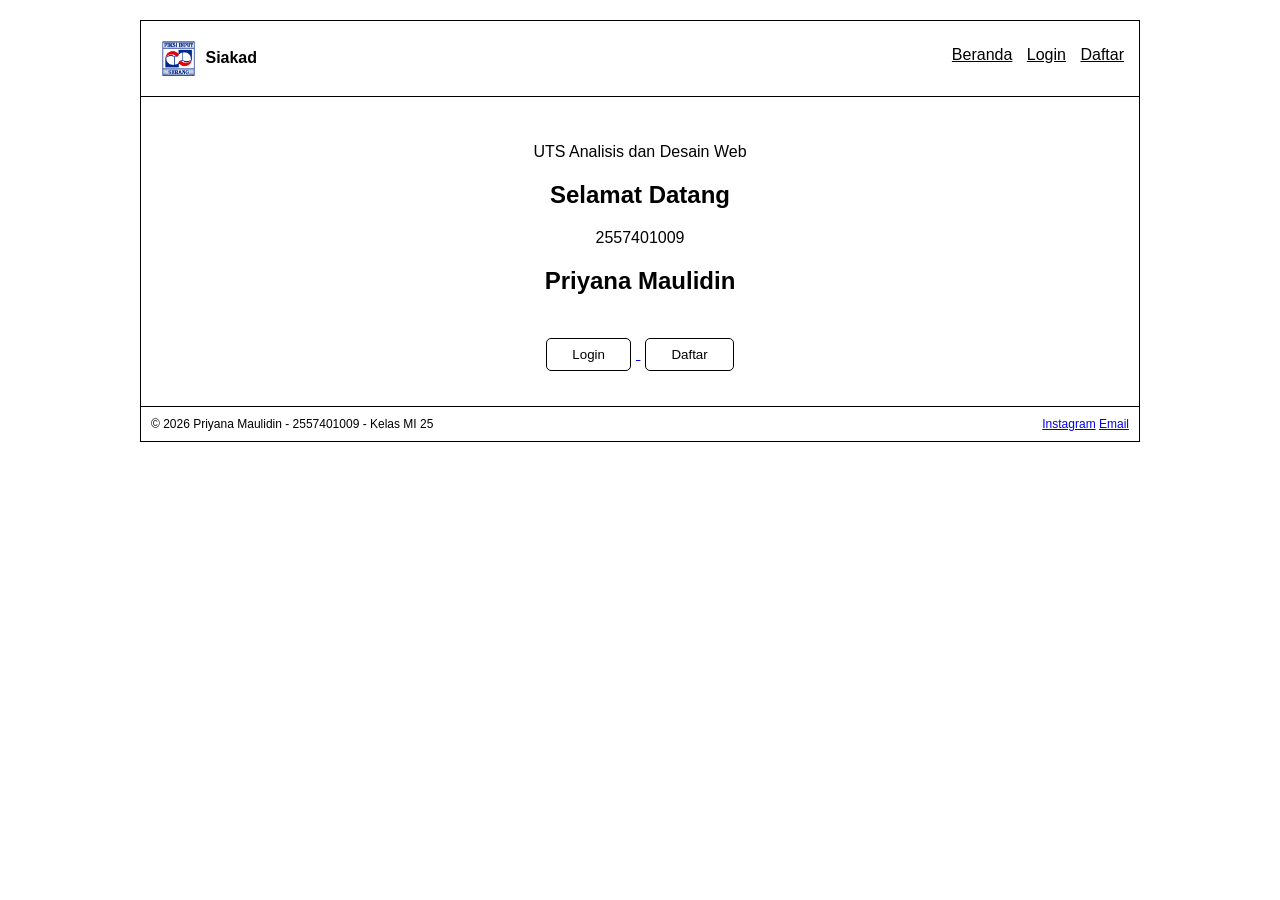
<file: index.html>
<!DOCTYPE html>
<html>
<head>
    <title>Halaman Beranda</title>
  
<meta name="viewport" content="width=device-width, initial-scale=1.0">
  
    <link rel="stylesheet" href="style.css">
</head>

<body>

    <div class="header">

        <div class="logo">
            <img src="logo-piksi.png" class="gambar">
            <b>Siakad</b>
        </div>

        <div class="menu">
            <a href="index.html">Beranda</a>
            <a href="login.html">Login</a>
            <a href="daftar.html">Daftar</a>
        </div>

    </div>

    <div class="isi">

        <p>UTS Analisis dan Desain Web</p>

        <h2>Selamat Datang</h2>

        <p>2557401009</p>

        <h2>Priyana Maulidin</h2>

        <br>

        <a href="login.html">
            <button>Login</button>
        </a>

        <a href="daftar.html">
            <button>Daftar</button>
        </a>

    </div>

    <div class="footer">

        © 2026 Priyana Maulidin - 2557401009 - Kelas MI 25

        <span class="footer-kanan">
            <a href="#">Instagram</a>
            <a href="#">Email</a>
        </span>

    </div>

</body>
</html>
</file>
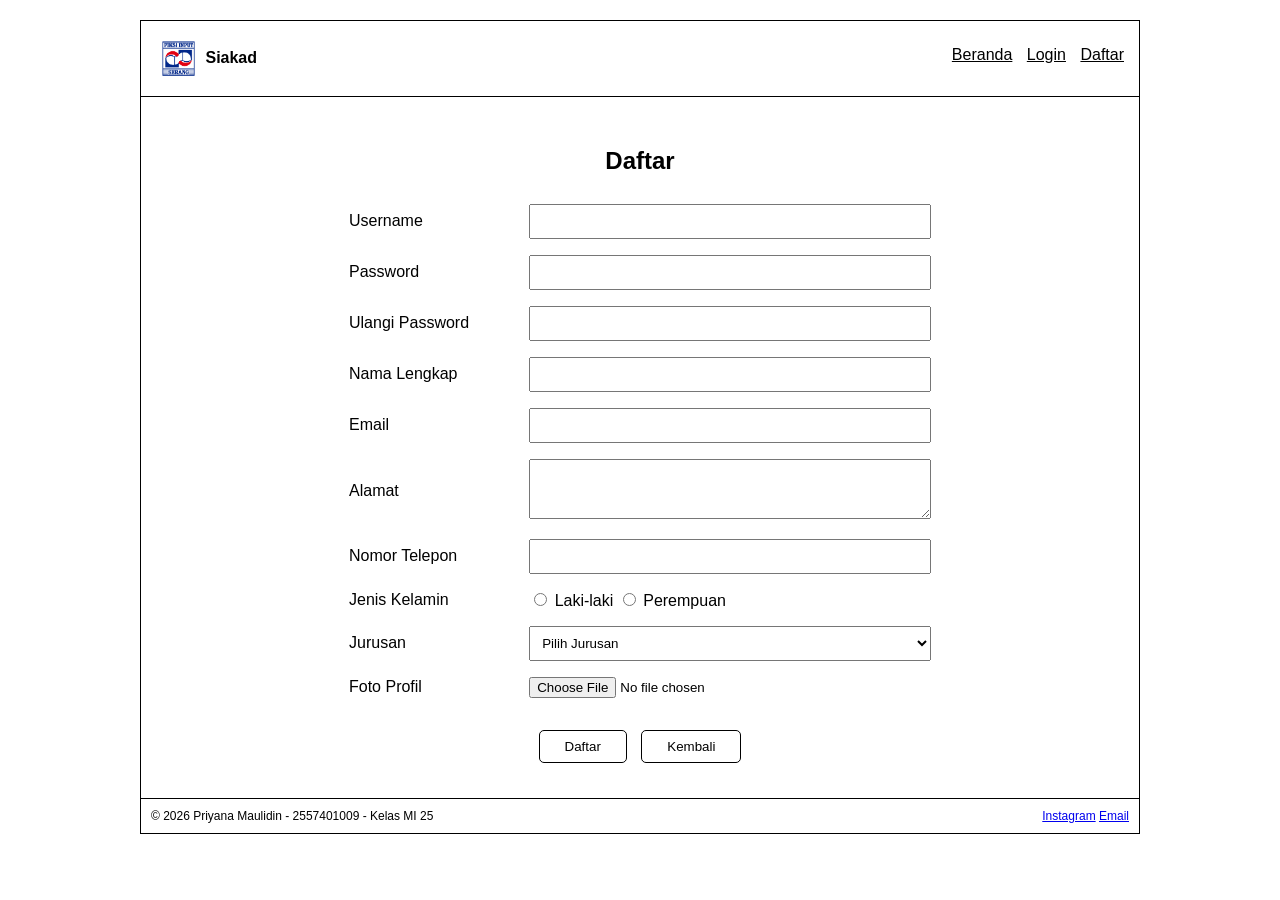
<file: daftar.html>
<!DOCTYPE html>
<html>
<head>
    <title>Halaman Daftar</title>

    <meta name="viewport" content="width=device-width, initial-scale=1.0">

    <link rel="stylesheet" href="style.css">
</head>

<body>

    <div class="header">

        <div class="logo">
            <img src="logo-piksi.png" class="gambar">
            <b>Siakad</b>
        </div>

        <div class="menu">
            <a href="index.html">Beranda</a>
            <a href="login.html">Login</a>
            <a href="daftar.html">Daftar</a>
        </div>

    </div>

    <div class="isi">

        <h2>Daftar</h2>

        <form>

            <table class="form-daftar">

                <tr>
                    <td>Username</td>
                    <td>
                        <input type="text">
                    </td>
                </tr>

                <tr>
                    <td>Password</td>
                    <td>
                        <input type="password">
                    </td>
                </tr>

                <tr>
                    <td>Ulangi Password</td>
                    <td>
                        <input type="password">
                    </td>
                </tr>

                <tr>
                    <td>Nama Lengkap</td>
                    <td>
                        <input type="text">
                    </td>
                </tr>

                <tr>
                    <td>Email</td>
                    <td>
                        <input type="email">
                    </td>
                </tr>

                <tr>
                    <td>Alamat</td>
                    <td>
                        <textarea></textarea>
                    </td>
                </tr>

                <tr>
                    <td>Nomor Telepon</td>
                    <td>
                        <input type="text">
                    </td>
                </tr>

                <tr>
                    <td>Jenis Kelamin</td>
                    <td>
                        <input type="radio" name="jk">
                        Laki-laki

                        <input type="radio" name="jk">
                        Perempuan
                    </td>
                </tr>

                <tr>
                    <td>Jurusan</td>
                    <td>
                        <select>
                            <option>Pilih Jurusan</option>
                            <option>Manajemen Informatika</option>
                            <option>Akuntansi</option>
                            <option>Bisnis Digital</option>
                        </select>
                    </td>
                </tr>

                <tr>
                    <td>Foto Profil</td>
                    <td>
                        <input type="file">
                    </td>
                </tr>

            </table>

            <br>

            <button type="submit">Daftar</button>

            <a href="index.html">
                <button type="button">Kembali</button>
            </a>

        </form>

    </div>

    <div class="footer">

        © 2026 Priyana Maulidin - 2557401009 - Kelas MI 25

        <span class="footer-kanan">
            <a href="#">Instagram</a>
            <a href="#">Email</a>
        </span>

    </div>

</body>
</html>
</file>
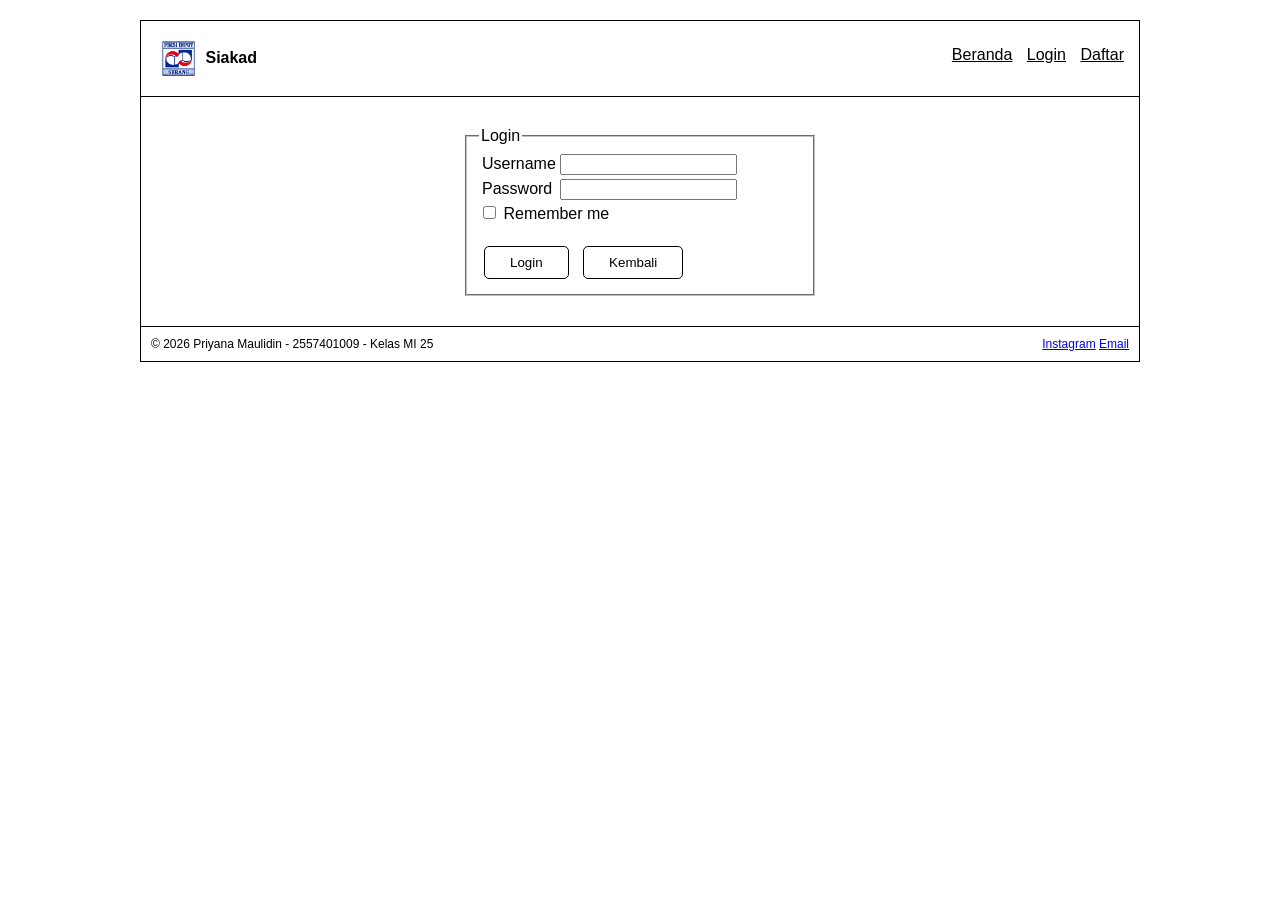
<file: login.html>
<!DOCTYPE html>
<html>
<head>
    <title>Halaman Login</title>

    <link rel="stylesheet" href="style.css">
</head>

<body>

    <div class="header">

        <div class="logo">
            <img src="logo-piksi.png" class="gambar">
            <b>Siakad</b>
        </div>

        <div class="menu">
            <a href="index.html">Beranda</a>
            <a href="login.html">Login</a>
            <a href="daftar.html">Daftar</a>
        </div>

    </div>

    <div class="isi">

        <form action="profil.html">

            <fieldset class="login-box">

                <legend>Login</legend>

                <table>

                    <tr>
                        <td>Username</td>
                        <td>
                            <input type="text" required>
                        </td>
                    </tr>

                    <tr>
                        <td>Password</td>
                        <td>
                            <input type="password" required>
                        </td>
                    </tr>

                </table>

                <input type="checkbox">
                Remember me

                <br><br>

                <button type="submit">Login</button>

                <a href="index.html">
                    <button type="button">Kembali</button>
                </a>

            </>

        </form>

    </div>

    <div class="footer">

        © 2026 Priyana Maulidin - 2557401009 - Kelas MI 25

        <span class="footer-kanan">
            <a href="#">Instagram</a>
            <a href="#">Email</a>
        </span>

    </div>

</body>
</html>
</file>
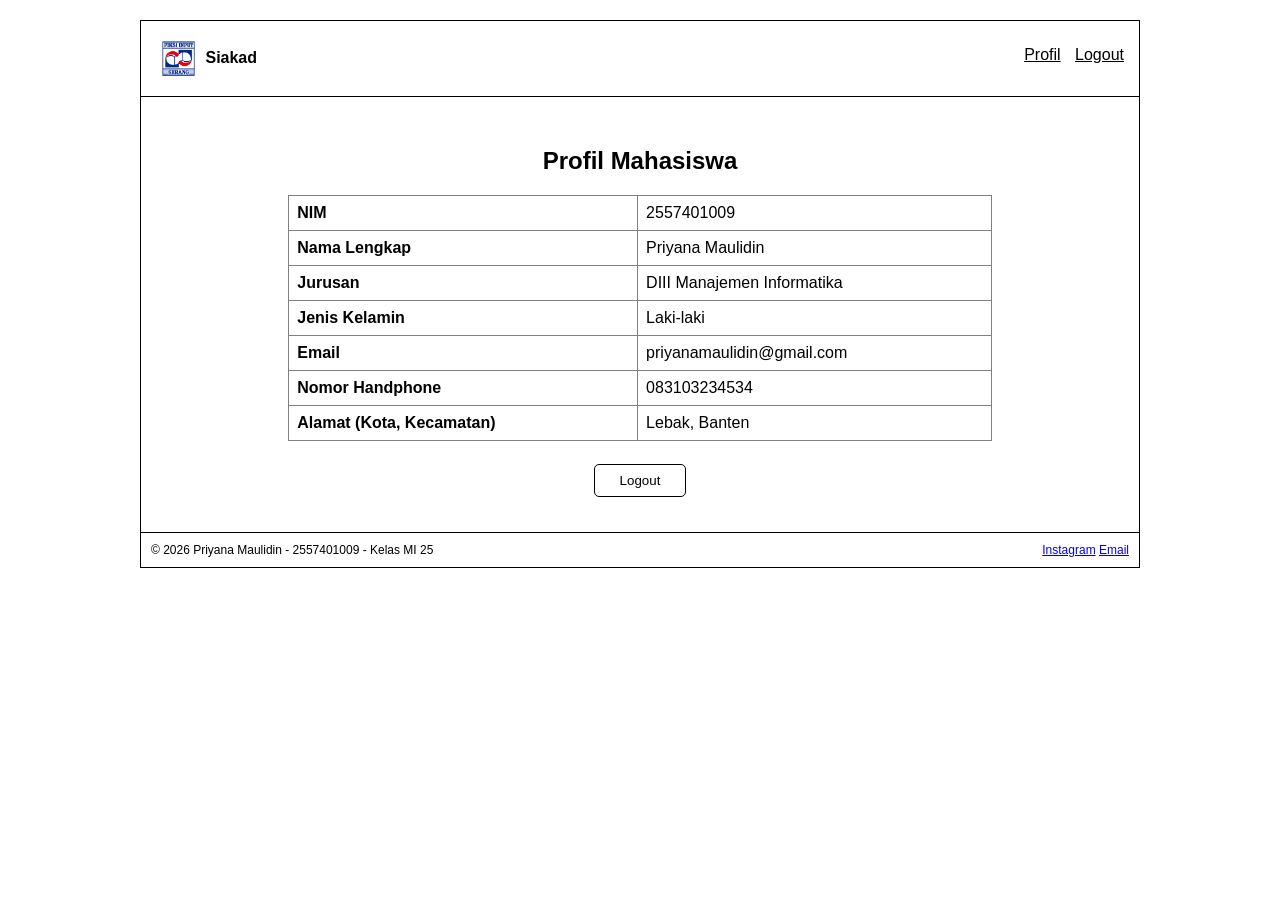
<file: profil.html>
<!DOCTYPE html>
<html>
<head>
    <title>Profil Mahasiswa</title>

    <link rel="stylesheet" href="style.css">
</head>

<body>

    <div class="header">

        <div class="logo">
            <img src="logo-piksi.png" class="gambar">
            <b>Siakad</b>
        </div>

        <div class="menu">
            <a href="profil.html">Profil</a>
            <a href="index.html">Logout</a>
        </div>

    </div>

    <div class="isi">

        <h2>Profil Mahasiswa</h2>

        <table class="profil">

            <tr>
                <td><b>NIM</b></td>
                <td>2557401009</td>
            </tr>

            <tr>
                <td><b>Nama Lengkap</b></td>
                <td>Priyana Maulidin</td>
            </tr>

            <tr>
                <td><b>Jurusan</b></td>
                <td>DIII Manajemen Informatika</td>
            </tr>

            <tr>
                <td><b>Jenis Kelamin</b></td>
                <td>Laki-laki</td>
            </tr>

            <tr>
                <td><b>Email</b></td>
                <td>priyanamaulidin@gmail.com</td>
            </tr>

            <tr>
                <td><b>Nomor Handphone</b></td>
                <td>083103234534</td>
            </tr>

            <tr>
                <td><b>Alamat (Kota, Kecamatan)</b></td>
                <td>Lebak, Banten</td>
            </tr>

        </table>

        <br>

        <a href="index.html">
            <button>Logout</button>
        </a>

    </div>

    <div class="footer">

        © 2026 Priyana Maulidin - 2557401009 - Kelas MI 25

        <span class="footer-kanan">
            <a href="#">Instagram</a>
            <a href="#">Email</a>
        </span>

    </div>

</body>
</html>
</file>
<file: style.css>
/*SENGAJA BIKIN NAMA KODE HPIP, TABLET DLL SUPAYA BISA OTOMATIS MENYESUAIKAN DAN RAPIH YA PAK MWHEHEHE*/



/* Pengaturan Halaman */
* {
    box-sizing: border-box;
}

body {
    font-family: Arial;
    margin: 20px auto;
    width: 95%;
    max-width: 1000px;
    border: 1px solid black;
}

/* Bagian Header */
.header {
    padding: 15px;
    border-bottom: 1px solid black;
    overflow: hidden;
}

.logo {
    display: inline-block;
}

.gambar {
    width: 45px;
    height: 45px;
    objek-fit: contain;
    vertical-align: middle;
}

.menu {
    float: right;
    margin-top: 10px;
}

.menu a {
    color: black;
    margin-left: 10px;
}

/* Bagian Isi */
.isi {
    padding: 30px;
    text-align: center;
    min-height: 180px;
}


/* Formulir Daftar */
.form-daftar {
    width: 100%;
    max-width: 600px;
    margin: auto;
    text-align: left;
    table-layout: fixed;
}

.form-daftar td {
    padding: 7px;
}

.form-daftar td:first-child {
    width: 30%;
}

.form-daftar td:last-child {
    width: 70%;
}

/* Semua Kotak Formulir */
.form-daftar input[type="text"],
.form-daftar input[type="password"],
.form-daftar input[type="email"],
.form-daftar textarea,
.form-daftar select {
    width: 100%;
    padding: 8px;
    box-sizing: border-box;
}

/* Kotak Alamat */
.form-daftar textarea {
    min-height: 60px;
    resize: vertical;
}

/* Jenis Kelamin */
.form-daftar input[type="radio"] {
    width: auto;
}

/* Foto Profil */
.form-daftar input[type="file"] {
    width: 100%;
    max-width: 100%;
    box-sizing: border-box;
}



/* Formulir Login */
.login-box {
    width: 350px;
    max-width: 100%;
    margin: auto;
    text-align: left;
}

.login-box input[type="text"],
.login-box input[type="password"] {
    width: 100%;
}

/* Tombol */
button {
    padding: 8px 25px;
    background-color: white;
    border: 1px solid black;
    border-radius: 5px;
    margin: 5px;
}

/* Tabel Profil */
.profil {
    width: 75%;
    margin: auto;
    border-collapse: collapse;
    text-align: left;
}

.profil td {
    border: 1px solid gray;
    padding: 8px;
}

/* Footer */
.footer {
    border-top: 1px solid black;
    padding: 10px;
    font-size: 12px;
    overflow: hidden;
}

.footer-kanan {
    float: right;
}

/* Tampilan Tablet */
@media screen and (max-width: 768px) {

    body {
        width: 95%;
        margin: 10px auto;
    }

    .isi {
        padding: 20px;
    }

    .form-daftar {
        width: 100%;
    }

    .profil {
        width: 100%;
    }

}

/* Tampilan HP */
@media screen and (max-width: 480px) {

    body {
        width: 95%;
        margin: 10px auto;
    }

    .header {
        text-align: center;
    }

    .logo {
        display: block;
        margin-bottom: 15px;
    }

    .menu {
        float: none;
        margin: 10px 0;
    }

    .menu a {
        margin: 5px;
        font-size: 14px;
    }

    .isi {
        padding: 15px 10px;
    }

    .form-daftar {
        width: 100%;
    }

    .form-daftar tr {
        display: block;
        margin-bottom: 10px;
    }

    .form-daftar td {
        display: block;
        width: 100%;
        padding: 3px;
    }

    .form-daftar td:first-child {
        width: 100%;
    }

    .form-daftar input[type="text"],
    .form-daftar input[type="password"],
    .form-daftar input[type="email"],
    .form-daftar textarea,
    .form-daftar select {
        width: 100%;
    }

    .form-daftar input[type="file"] {
        max-width: 100%;
    }

    .form-daftar input[type="radio"] {
        width: auto;
    }

    .login-box {
        width: 100%;
    }

    .login-box table {
        width: 100%;
    }

    .login-box td {
        display: block;
        padding: 5px;
    }

    .profil {
        width: 100%;
    }

    .profil td {
        font-size: 12px;
        padding: 6px;
    }

    button {
        padding: 8px 18px;
    }

    .footer {
        font-size: 10px;
    }

    .footer-kanan {
        float: none;
        display: block;
        margin-top: 8px;
    }

}

@media screen and (max-width: 480px) {

    .form-daftar {
        width: 100%;
    }

    .form-daftar tr {
        display: block;
        margin-bottom: 10px;
    }

    .form-daftar td {
        display: block;
        width: 100% !important;
        padding: 4px;
    }

    .form-daftar td:first-child {
        width: 100%;
    }

    .form-daftar td:last-child {
        width: 100%;
    }

    .form-daftar input[type="text"],
    .form-daftar input[type="password"],
    .form-daftar input[type="email"],
    .form-daftar textarea,
    .form-daftar select {
        width: 100%;
    }

}
</file>
